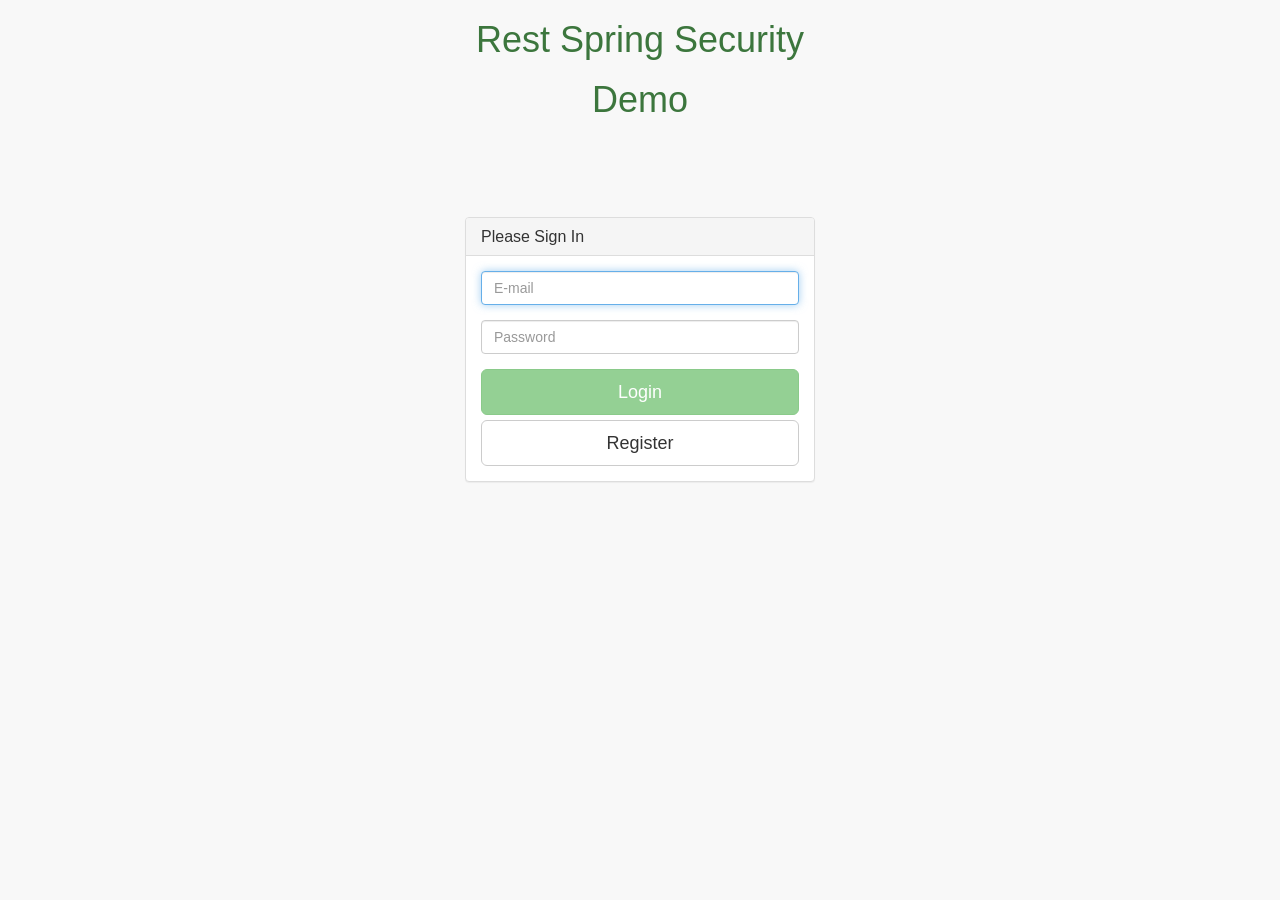
<file: WebContent/index.html>
<!doctype html>
<html class="no-js">
  <head>
    <meta charset="utf-8">
    <title></title>
    <meta name="description" content="">
    <meta name="viewport" content="width=device-width">
    <!-- Place favicon.ico and apple-touch-icon.png in the root directory -->
    <!-- build:css(.) styles/vendor.css -->
    <!-- bower:css -->
    <link rel="stylesheet" href="resources/bower_components/bootstrap/dist/css/bootstrap.min.css" />
    <!-- endbower -->
    <!-- endbuild -->
    
    <!-- build:css(.tmp) styles/main.css -->
    <link rel="stylesheet" href="resources/styles/main.css">
    <link rel="stylesheet" href="resources/styles/sb-admin-2.css">
    <link rel="stylesheet" href="resources/styles/timeline.css">
    <link rel="stylesheet" href="resources/styles/toaster/toaster.min.css">
    <link rel="stylesheet" href="resources/bower_components/metisMenu/dist/metisMenu.min.css">
    <link rel="stylesheet" href="resources/bower_components/font-awesome/css/font-awesome.min.css" type="text/css">
    <!-- endbuild -->
    
    <!-- build:js(.) scripts/vendor.js -->
    <!-- bower:js -->
    <script src="resources/bower_components/jquery/dist/jquery.min.js"></script>
    <script src="resources/bower_components/angular/angular.min.js"></script>
    <script src="resources/bower_components/toaster/toaster.min.js"></script>
    <script src="resources/bower_components/angular-cookies/angular-cookies.min.js"></script>
    <script src="resources/bower_components/bootstrap/dist/js/bootstrap.min.js"></script>
    <script src="resources/bower_components/angular-ui-router/angular-ui-router.min.js"></script>
    <script src="resources/bower_components/json3/lib/json3.min.js"></script>
    <script src="resources/bower_components/angular-bootstrap/ui-bootstrap-tpls-0.14.3.min.js"></script>
    <script src="resources/bower_components/metisMenu/dist/metisMenu.min.js"></script>
    
    <!-- endbower -->
    <!-- endbuild -->
    
    <!-- build:js({.tmp,app}) scripts/scripts.js -->
        <script src="resources/scripts/app.js"></script>
        <script src="resources/js/sb-admin-2.js"></script>
    <!-- endbuild -->


    <!--
    <script>
       (function(i,s,o,g,r,a,m){i['GoogleAnalyticsObject']=r;i[r]=i[r]||function(){
       (i[r].q=i[r].q||[]).push(arguments)},i[r].l=1*new Date();a=s.createElement(o),
       m=s.getElementsByTagName(o)[0];a.async=1;a.src=g;m.parentNode.insertBefore(a,m)
       })(window,document,'script','//www.google-analytics.com/analytics.js','ga');
       ga('create', 'UA-XXXXX-X');
       ga('send', 'pageview');
    </script> -->
    <!-- Custom CSS -->

    <!-- Custom Fonts -->

    <!-- Morris Charts CSS -->
    <!-- <link href="styles/morrisjs/morris.css" rel="stylesheet"> -->


    </head>
	   
    <body ng-app="RestSrpingSecruityDemo">
	<toaster-container toaster-options="{'time-out': 3000, 'close-button':true, 'animation-class': 'toast-top-center'}"></toaster-container>
    <div>

        <div ui-view></div>

    </div>

    </body>

</html>
</file>
<file: WebContent/resources/styles/main.css>
/* Space out content a bit */
body {
    padding-bottom: 20px;
}

/* Everything but the jumbotron gets side spacing for mobile first views */
.header,
.marketing,
.footer {
  padding-left: 15px;
  padding-right: 15px;
}

/* Custom page header */
.header {
  border-bottom: 1px solid #e5e5e5;
}
/* Make the masthead heading the same height as the navigation */
.header h3 {
  margin-top: 0;
  margin-bottom: 0;
  line-height: 40px;
  padding-bottom: 19px;
}

/* Custom page footer */
.footer {
  padding-top: 19px;
  color: #777;
  border-top: 1px solid #e5e5e5;
}

/* Customize container */
@media (min-width: 768px) {
  .container {
    max-width: 730px;
  }
}
.container-narrow > hr {
  margin: 30px 0;
}

/* Main marketing message and sign up button */
.jumbotron {
  text-align: center;
  border-bottom: 1px solid #e5e5e5;
}
.jumbotron .btn {
  font-size: 21px;
  padding: 14px 24px;
}

/* Supporting marketing content */
.marketing {
  margin: 40px 0;
}
.marketing p + h4 {
  margin-top: 28px;
}

/* Responsive: Portrait tablets and up */
@media screen and (min-width: 768px) {
  /* Remove the padding we set earlier */
  .header,
  .marketing,
  .footer {
    padding-left: 0;
    padding-right: 0;
  }
  /* Space out the masthead */
  .header {
    margin-bottom: 30px;
  }
  /* Remove the bottom border on the jumbotron for visual effect */
  .jumbotron {
    border-bottom: 0;
  }
}

.nav>li.active>a {
text-decoration: none;
background-color: #eee;
}
</file>
<file: WebContent/resources/styles/timeline.css>
.timeline {
    position: relative;
    padding: 20px 0 20px;
    list-style: none;
}

.timeline:before {
    content: " ";
    position: absolute;
    top: 0;
    bottom: 0;
    left: 50%;
    width: 3px;
    margin-left: -1.5px;
    background-color: #eeeeee;
}

.timeline > li {
    position: relative;
    margin-bottom: 20px;
}

.timeline > li:before,
.timeline > li:after {
    content: " ";
    display: table;
}

.timeline > li:after {
    clear: both;
}

.timeline > li:before,
.timeline > li:after {
    content: " ";
    display: table;
}

.timeline > li:after {
    clear: both;
}

.timeline > li > .timeline-panel {
    float: left;
    position: relative;
    width: 46%;
    padding: 20px;
    border: 1px solid #d4d4d4;
    border-radius: 2px;
    -webkit-box-shadow: 0 1px 6px rgba(0,0,0,0.175);
    box-shadow: 0 1px 6px rgba(0,0,0,0.175);
}

.timeline > li > .timeline-panel:before {
    content: " ";
    display: inline-block;
    position: absolute;
    top: 26px;
    right: -15px;
    border-top: 15px solid transparent;
    border-right: 0 solid #ccc;
    border-bottom: 15px solid transparent;
    border-left: 15px solid #ccc;
}

.timeline > li > .timeline-panel:after {
    content: " ";
    display: inline-block;
    position: absolute;
    top: 27px;
    right: -14px;
    border-top: 14px solid transparent;
    border-right: 0 solid #fff;
    border-bottom: 14px solid transparent;
    border-left: 14px solid #fff;
}

.timeline > li > .timeline-badge {
    z-index: 100;
    position: absolute;
    top: 16px;
    left: 50%;
    width: 50px;
    height: 50px;
    margin-left: -25px;
    border-radius: 50% 50% 50% 50%;
    text-align: center;
    font-size: 1.4em;
    line-height: 50px;
    color: #fff;
    background-color: #999999;
}

.timeline > li.timeline-inverted > .timeline-panel {
    float: right;
}

.timeline > li.timeline-inverted > .timeline-panel:before {
    right: auto;
    left: -15px;
    border-right-width: 15px;
    border-left-width: 0;
}

.timeline > li.timeline-inverted > .timeline-panel:after {
    right: auto;
    left: -14px;
    border-right-width: 14px;
    border-left-width: 0;
}

.timeline-badge.primary {
    background-color: #2e6da4 !important;
}

.timeline-badge.success {
    background-color: #3f903f !important;
}

.timeline-badge.warning {
    background-color: #f0ad4e !important;
}

.timeline-badge.danger {
    background-color: #d9534f !important;
}

.timeline-badge.info {
    background-color: #5bc0de !important;
}

.timeline-title {
    margin-top: 0;
    color: inherit;
}

.timeline-body > p,
.timeline-body > ul {
    margin-bottom: 0;
}

.timeline-body > p + p {
    margin-top: 5px;
}

@media(max-width:767px) {
    ul.timeline:before {
        left: 40px;
    }

    ul.timeline > li > .timeline-panel {
        width: calc(100% - 90px);
        width: -moz-calc(100% - 90px);
        width: -webkit-calc(100% - 90px);
    }

    ul.timeline > li > .timeline-badge {
        top: 16px;
        left: 15px;
        margin-left: 0;
    }

    ul.timeline > li > .timeline-panel {
        float: right;
    }

    ul.timeline > li > .timeline-panel:before {
        right: auto;
        left: -15px;
        border-right-width: 15px;
        border-left-width: 0;
    }

    ul.timeline > li > .timeline-panel:after {
        right: auto;
        left: -14px;
        border-right-width: 14px;
        border-left-width: 0;
    }
}
</file>
<file: WebContent/resources/styles/sb-admin-2.css>
/*!
 * Start Bootstrap - SB Admin 2 Bootstrap Admin Theme (http://startbootstrap.com)
 * Code licensed under the Apache License v2.0.
 * For details, see http://www.apache.org/licenses/LICENSE-2.0.
 */

body {
    background-color: #f8f8f8;
}

#wrapper {
    width: 100%;
}

#page-wrapper {
    padding: 0 15px;
    min-height: 568px;
    background-color: #fff;
}

@media(min-width:768px) {
    #page-wrapper {
        position: inherit;
        margin: 0 0 0 250px;
        padding: 0 30px;
        border-left: 1px solid #e7e7e7;
    }
}

.navbar-top-links {
    margin-right: 0;
}

.navbar-top-links li {
    display: inline-block;
}

.navbar-top-links li:last-child {
    margin-right: 15px;
}

.navbar-top-links li a {
    padding: 15px;
    min-height: 50px;
}

.navbar-top-links .dropdown-menu li {
    display: block;
}

.navbar-top-links .dropdown-menu li:last-child {
    margin-right: 0;
}

.navbar-top-links .dropdown-menu li a {
    padding: 3px 20px;
    min-height: 0;
}

.navbar-top-links .dropdown-menu li a div {
    white-space: normal;
}

.navbar-top-links .dropdown-messages,
.navbar-top-links .dropdown-tasks,
.navbar-top-links .dropdown-alerts {
    width: 310px;
    min-width: 0;
}

.navbar-top-links .dropdown-messages {
    margin-left: 5px;
}

.navbar-top-links .dropdown-tasks {
    margin-left: -59px;
}

.navbar-top-links .dropdown-alerts {
    margin-left: -123px;
}

.navbar-top-links .dropdown-user {
    right: 0;
    left: auto;
}

.sidebar .sidebar-nav.navbar-collapse {
    padding-right: 0;
    padding-left: 0;
}

.sidebar .sidebar-search {
    padding: 15px;
}

.sidebar ul li {
    border-bottom: 1px solid #e7e7e7;
}

.sidebar ul li a.active {
    background-color: #eee;
}

.sidebar .arrow {
    float: right;
}

.sidebar .fa.arrow:before {
    content: "\f104";
}

.sidebar .active>a>.fa.arrow:before {
    content: "\f107";
}

.sidebar .nav-second-level li,
.sidebar .nav-third-level li {
    border-bottom: 0!important;
}

.sidebar .nav-second-level li a {
    padding-left: 37px;
}

.sidebar .nav-third-level li a {
    padding-left: 52px;
}

@media(min-width:768px) {
    .sidebar {
        z-index: 1;
        position: absolute;
        width: 250px;
        margin-top: 51px;
    }

    .navbar-top-links .dropdown-messages,
    .navbar-top-links .dropdown-tasks,
    .navbar-top-links .dropdown-alerts {
        margin-left: auto;
    }
}

.btn-outline {
    color: inherit;
    background-color: transparent;
    transition: all .5s;
}

.btn-primary.btn-outline {
    color: #428bca;
}

.btn-success.btn-outline {
    color: #5cb85c;
}

.btn-info.btn-outline {
    color: #5bc0de;
}

.btn-warning.btn-outline {
    color: #f0ad4e;
}

.btn-danger.btn-outline {
    color: #d9534f;
}

.btn-primary.btn-outline:hover,
.btn-success.btn-outline:hover,
.btn-info.btn-outline:hover,
.btn-warning.btn-outline:hover,
.btn-danger.btn-outline:hover {
    color: #fff;
}

.chat {
    margin: 0;
    padding: 0;
    list-style: none;
}

.chat li {
    margin-bottom: 10px;
    padding-bottom: 5px;
    border-bottom: 1px dotted #999;
}

.chat li.left .chat-body {
    margin-left: 60px;
}

.chat li.right .chat-body {
    margin-right: 60px;
}

.chat li .chat-body p {
    margin: 0;
}

.panel .slidedown .glyphicon,
.chat .glyphicon {
    margin-right: 5px;
}

.chat-panel .panel-body {
    height: 350px;
    overflow-y: scroll;
}

.login-panel {
    margin-top: 25%;
}

.flot-chart {
    display: block;
    height: 400px;
}

.flot-chart-content {
    width: 100%;
    height: 100%;
}

.dataTables_wrapper {
    position: relative;
    clear: both;
}

table.dataTable thead .sorting,
table.dataTable thead .sorting_asc,
table.dataTable thead .sorting_desc,
table.dataTable thead .sorting_asc_disabled,
table.dataTable thead .sorting_desc_disabled {
    background: 0 0;
}

table.dataTable thead .sorting_asc:after {
    content: "\f0de";
    float: right;
    font-family: fontawesome;
}

table.dataTable thead .sorting_desc:after {
    content: "\f0dd";
    float: right;
    font-family: fontawesome;
}

table.dataTable thead .sorting:after {
    content: "\f0dc";
    float: right;
    font-family: fontawesome;
    color: rgba(50,50,50,.5);
}

.btn-circle {
    width: 30px;
    height: 30px;
    padding: 6px 0;
    border-radius: 15px;
    text-align: center;
    font-size: 12px;
    line-height: 1.428571429;
}

.btn-circle.btn-lg {
    width: 50px;
    height: 50px;
    padding: 10px 16px;
    border-radius: 25px;
    font-size: 18px;
    line-height: 1.33;
}

.btn-circle.btn-xl {
    width: 70px;
    height: 70px;
    padding: 10px 16px;
    border-radius: 35px;
    font-size: 24px;
    line-height: 1.33;
}

.show-grid [class^=col-] {
    padding-top: 10px;
    padding-bottom: 10px;
    border: 1px solid #ddd;
    background-color: #eee!important;
}

.show-grid {
    margin: 15px 0;
}

.huge {
    font-size: 40px;
}

.panel-green {
    border-color: #5cb85c;
}

.panel-green .panel-heading {
    border-color: #5cb85c;
    color: #fff;
    background-color: #5cb85c;
}

.panel-green a {
    color: #5cb85c;
}

.panel-green a:hover {
    color: #3d8b3d;
}

.panel-red {
    border-color: #d9534f;
}

.panel-red .panel-heading {
    border-color: #d9534f;
    color: #fff;
    background-color: #d9534f;
}

.panel-red a {
    color: #d9534f;
}

.panel-red a:hover {
    color: #b52b27;
}

.panel-yellow {
    border-color: #f0ad4e;
}

.panel-yellow .panel-heading {
    border-color: #f0ad4e;
    color: #fff;
    background-color: #f0ad4e;
}

.panel-yellow a {
    color: #f0ad4e;
}

.panel-yellow a:hover {
    color: #df8a13;
}
</file>
<file: WebContent/resources/styles/toaster/toaster.min.css>
.toast-title{font-weight:700}.toast-message{-ms-word-wrap:break-word;word-wrap:break-word}.toast-message a,.toast-message label{color:#fff}.toast-message a:hover{color:#ccc;text-decoration:none}.toast-close-button{position:relative;right:-.3em;top:-.3em;float:right;font-size:20px;font-weight:700;color:#fff;-webkit-text-shadow:0 1px 0 #fff;text-shadow:0 1px 0 #fff;opacity:.8;-ms-filter:progid:DXImageTransform.Microsoft.Alpha(Opacity=80);filter:alpha(opacity=80)}.toast-close-button:focus,.toast-close-button:hover{color:#000;text-decoration:none;cursor:pointer;opacity:.4;-ms-filter:progid:DXImageTransform.Microsoft.Alpha(Opacity=40);filter:alpha(opacity=40)}button.toast-close-button{padding:0;cursor:pointer;background:0 0;border:0;-webkit-appearance:none}.toast-top-full-width{top:0;right:0;width:100%}.toast-bottom-full-width{bottom:0;right:0;width:100%}.toast-top-left{top:12px;left:12px}.toast-top-center{top:12px}.toast-top-right{top:12px;right:12px}.toast-bottom-right{right:12px;bottom:12px}.toast-bottom-center{bottom:12px}.toast-bottom-left{bottom:12px;left:12px}.toast-center{top:45%}#toast-container{position:fixed;z-index:999999}#toast-container.toast-bottom-center,#toast-container.toast-center,#toast-container.toast-top-center{width:100%}#toast-container.toast-bottom-center>div,#toast-container.toast-center>div,#toast-container.toast-top-center>div{margin:auto}#toast-container *{-moz-box-sizing:border-box;-webkit-box-sizing:border-box;box-sizing:border-box}#toast-container>div{margin:0 0 6px;padding:15px 15px 15px 50px;width:300px;-moz-border-radius:3px;-webkit-border-radius:3px;border-radius:3px;background-position:15px center;background-repeat:no-repeat;-moz-box-shadow:0 0 12px #999;-webkit-box-shadow:0 0 12px #999;box-shadow:0 0 12px #999;color:#fff;opacity:.8;-ms-filter:progid:DXImageTransform.Microsoft.Alpha(Opacity=80);filter:alpha(opacity=80)}#toast-container>:hover{-moz-box-shadow:0 0 12px #000;-webkit-box-shadow:0 0 12px #000;box-shadow:0 0 12px #000;opacity:1;-ms-filter:progid:DXImageTransform.Microsoft.Alpha(Opacity=100);filter:alpha(opacity=100);cursor:pointer}#toast-container>.toast-info{background-image:url([data-uri])!important}#toast-container>.toast-wait{background-image:url([data-uri])!important}#toast-container>.toast-error{background-image:url([data-uri])!important}#toast-container>.toast-success{background-image:url([data-uri])!important}#toast-container>.toast-warning{background-image:url([data-uri])!important}#toast-container.toast-bottom-full-width>div,#toast-container.toast-top-full-width>div{width:96%;margin:auto}.toast{background-color:#030303}.toast-success{background-color:#51a351}.toast-error{background-color:#bd362f}.toast-info,.toast-wait{background-color:#2f96b4}.toast-warning{background-color:#f89406}@media all and (max-width:240px){#toast-container>div{padding:8px 8px 8px 50px;width:11em}#toast-container .toast-close-button{right:-.2em;top:-.2em}}@media all and (min-width:241px) and (max-width:480px){#toast-container>div{padding:8px 8px 8px 50px;width:18em}#toast-container .toast-close-button{right:-.2em;top:-.2em}}@media all and (min-width:481px) and (max-width:768px){#toast-container>div{padding:15px 15px 15px 50px;width:25em}}:not(.no-enter)#toast-container>div.ng-enter,:not(.no-leave)#toast-container>div.ng-leave{-webkit-transition:1s cubic-bezier(.25,.25,.75,.75) all;-moz-transition:1s cubic-bezier(.25,.25,.75,.75) all;-ms-transition:1s cubic-bezier(.25,.25,.75,.75) all;-o-transition:1s cubic-bezier(.25,.25,.75,.75) all;transition:1s cubic-bezier(.25,.25,.75,.75) all}:not(.no-enter)#toast-container>div.ng-enter.ng-enter-active,:not(.no-leave)#toast-container>div.ng-leave{opacity:.8}:not(.no-enter)#toast-container>div.ng-enter,:not(.no-leave)#toast-container>div.ng-leave.ng-leave-active{opacity:0}
</file>
<file: WebContent/resources/bower_components/metisMenu/dist/metisMenu.min.css>
/*
 * metismenu - v1.1.3
 * Easy menu jQuery plugin for Twitter Bootstrap 3
 * https://github.com/onokumus/metisMenu
 *
 * Made by Osman Nuri Okumus
 * Under MIT License
 */

.arrow{float:right;line-height:1.42857}.glyphicon.arrow:before{content:"\e079"}.active>a>.glyphicon.arrow:before{content:"\e114"}.fa.arrow:before{content:"\f104"}.active>a>.fa.arrow:before{content:"\f107"}.plus-times{float:right}.fa.plus-times:before{content:"\f067"}.active>a>.fa.plus-times{filter:progid:DXImageTransform.Microsoft.BasicImage(rotation=1);-webkit-transform:rotate(45deg);-moz-transform:rotate(45deg);-ms-transform:rotate(45deg);-o-transform:rotate(45deg);transform:rotate(45deg)}.plus-minus{float:right}.fa.plus-minus:before{content:"\f067"}.active>a>.fa.plus-minus:before{content:"\f068"}
</file>
